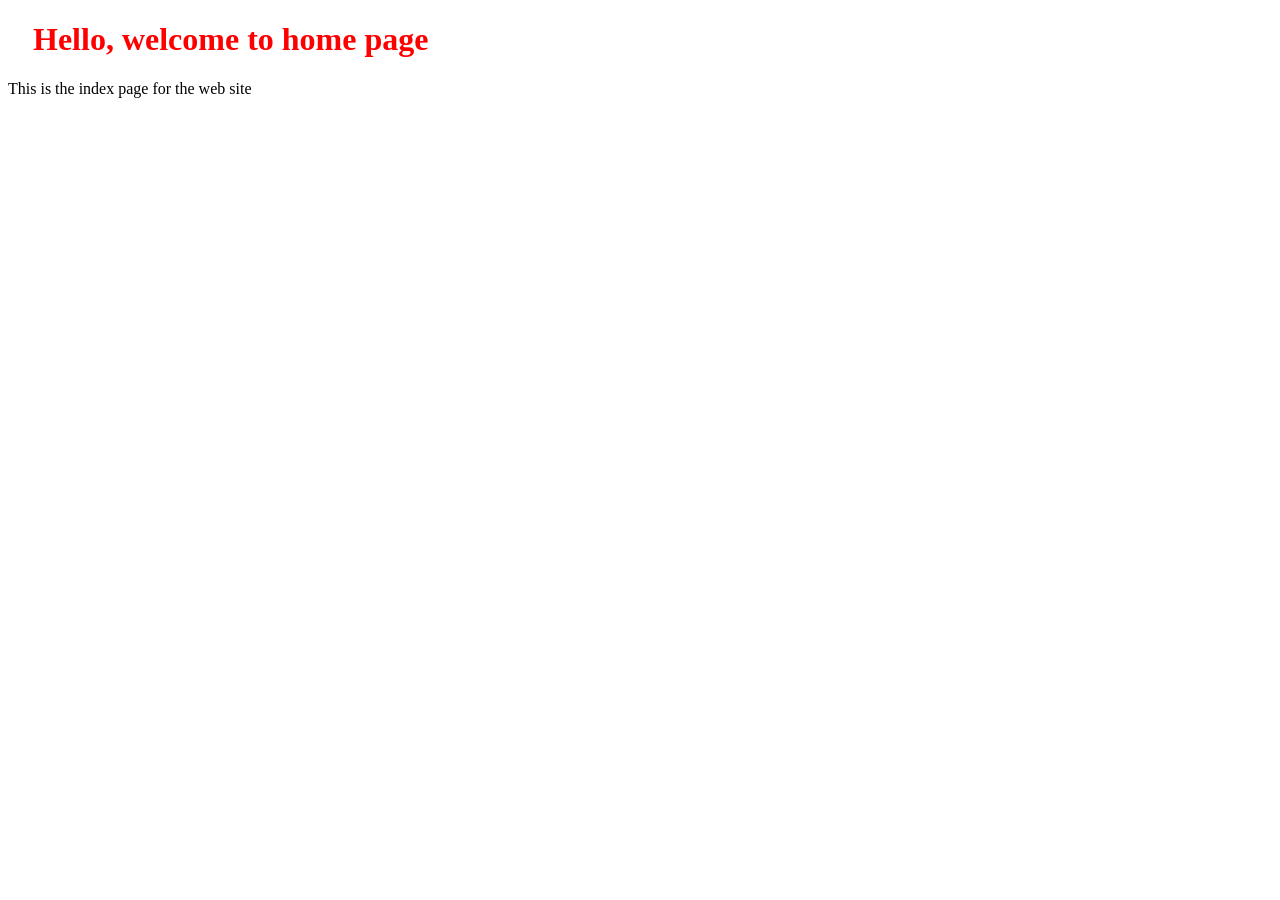
<file: ch02-web_server/scenario1/httpserver/public/index.html>
<!DOCTYPE html>
<html lang="en">
  <head>
    <meta charset="utf-8" />
    <link rel="stylesheet" href="styles.css">
    <title>Index!</title>
  </head>
  <body>
    <h1>Hello, welcome to home page</h1>
    <p>This is the index page for the web site</p>
  </body>
</html>
</file>
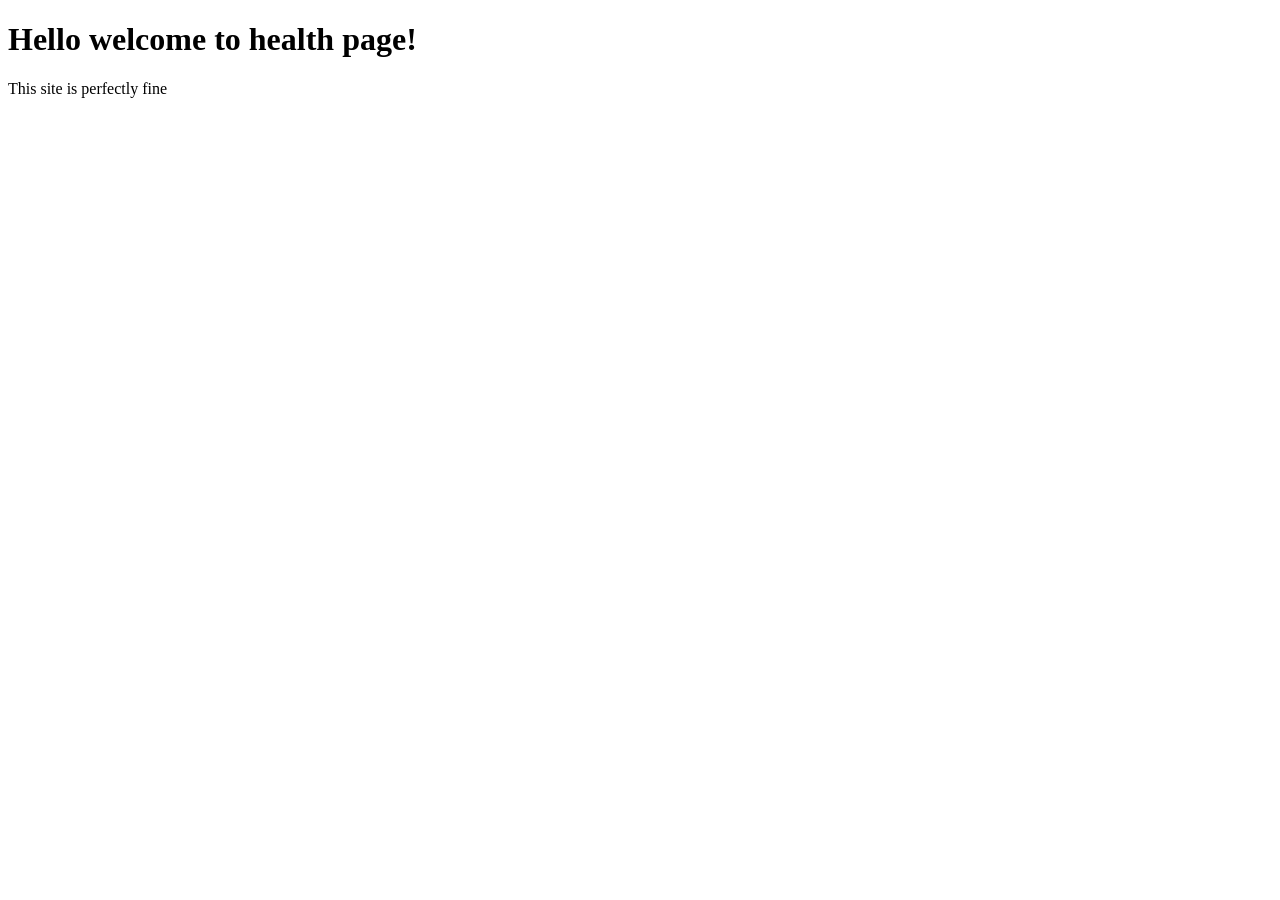
<file: ch02-web_server/scenario1/httpserver/public/health.html>
<!DOCTYPE html>
<html lang="en">
  <head>
    <meta charset="utf-8" />
    <title>Health!</title>
  </head>
  <body>
    <h1>Hello welcome to health page!</h1>
    <p>This site is perfectly fine</p>
  </body>
</html>
</file>
<file: ch02-web_server/scenario1/httpserver/public/styles.css>
h1 {
    color: red;
    margin-left: 25px;
  }
</file>
